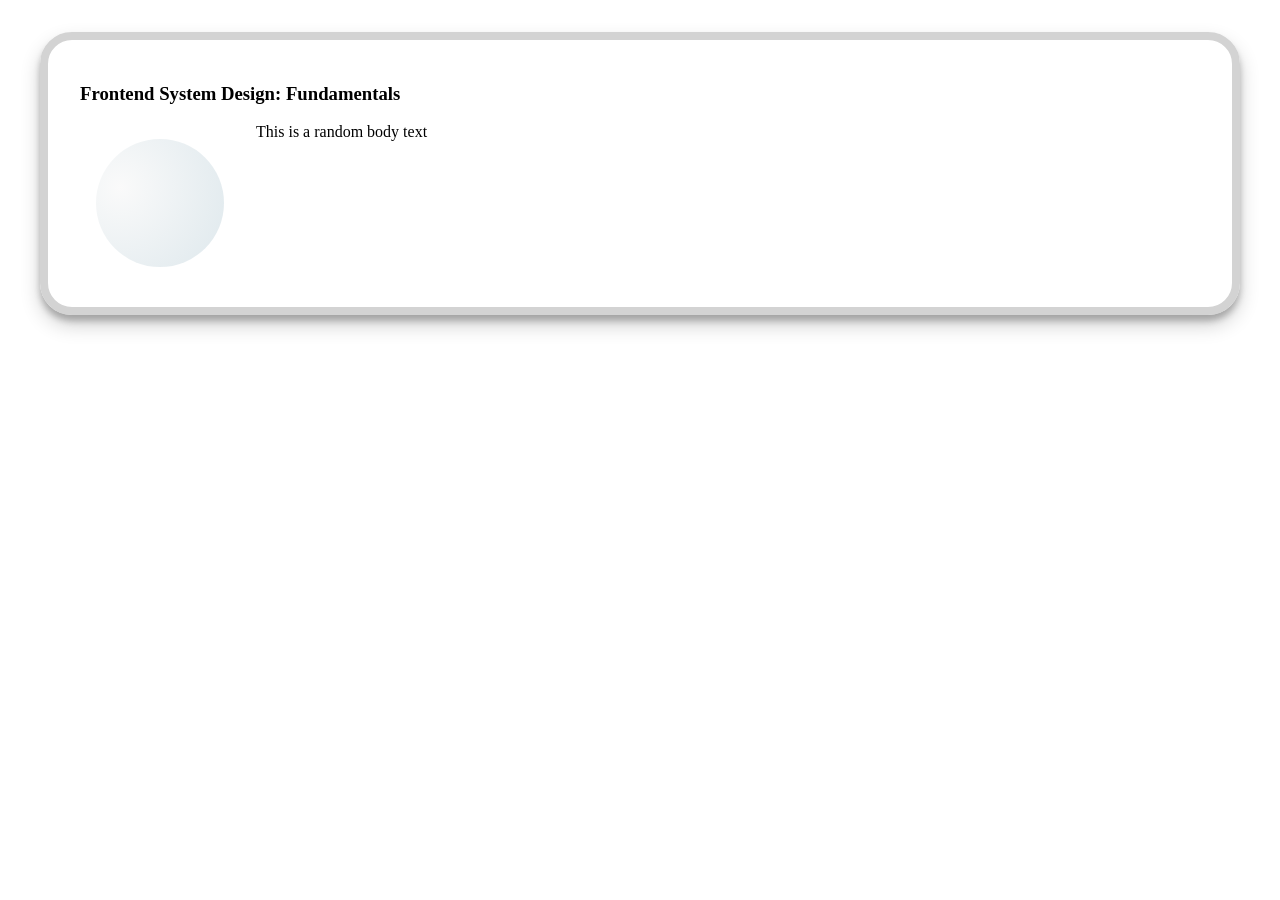
<file: dom/index.html>
<!DOCTYPE html>
<html lang="en">
<head>
    <meta charset="UTF-8">
    <title>Frontend System Design Fundamentals</title>
    <link rel="stylesheet" href="./index.css">
    <template id="card_template">
        <article class="card">
            <h3 class="card__title"></h3>
            <div class="card__body">
                <div class='card__body__image'></div>
                <section class='card__body__content'>
                </section>
            </div>
        </article>
    </template>
</head>
<body>
<main id="container"></main>
</body>
<script>
    const container = document.getElementById('container');

    /**
     * @param {string} title
     * @param {string} body
     *
     * @return {HTMLElement}
     */
    function createCardComponent(title, body) {
        const template = document.getElementById('card_template');
        const element = template.content.cloneNode(true).firstElementChild;

        element.querySelector('.card__title').textContent = title;
        element.querySelector('.card__body__content').textContent = body;

        return element;
    }

    const component = createCardComponent(
        "Frontend System Design: Fundamentals",
        "This is a random body text"
    );

    container.appendChild(component);
</script>
</html>
</file>
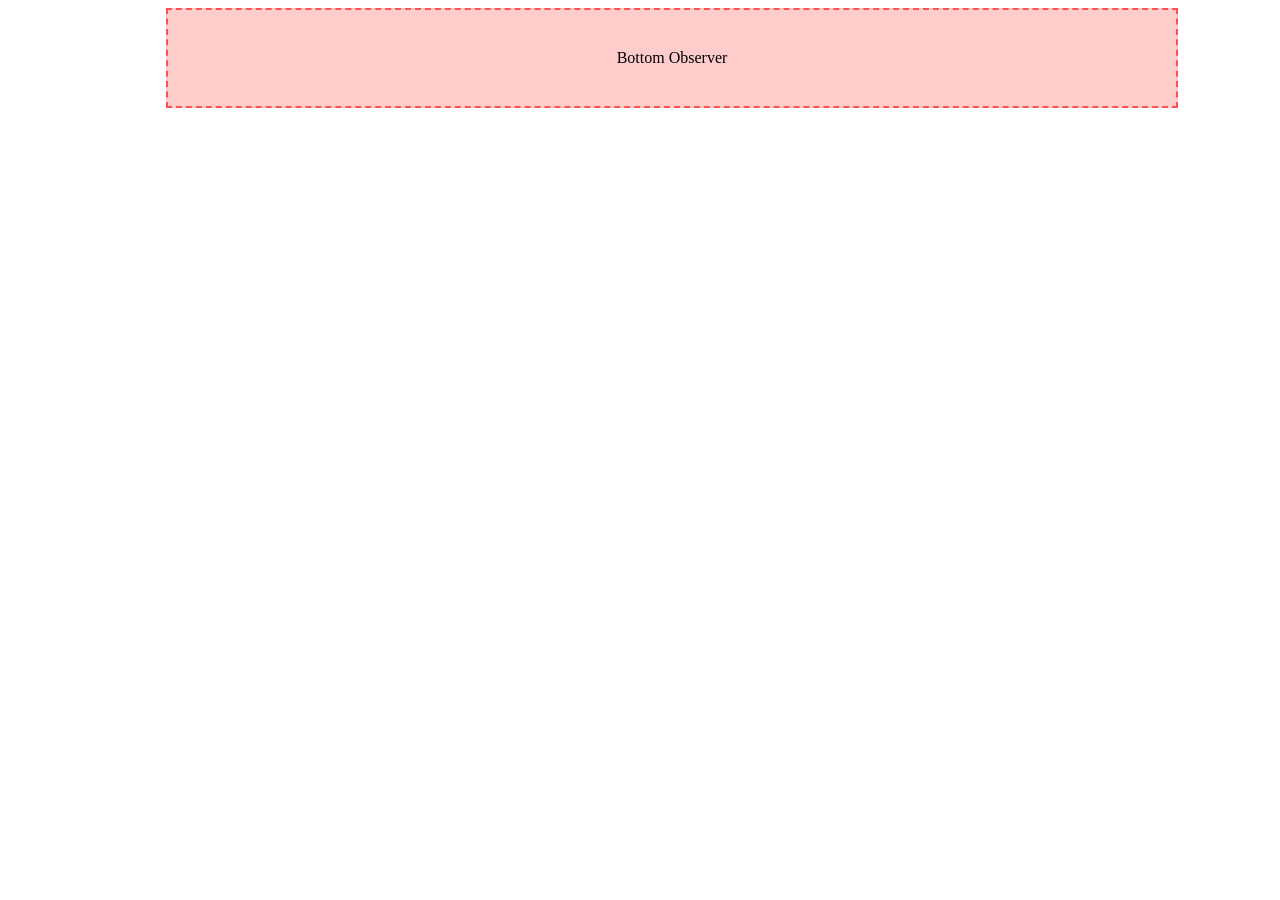
<file: intersection-observer/index.html>
<!doctype html>
<html lang="en">
  <head>
    <meta charset="UTF-8" />
    <title>Frontend System Design Fundamentals</title>
    <link rel="stylesheet" href="../styles/index.css" />
    <template id="card_template">
      <article class="card">
        <h3 class="card__title"></h3>
        <div class="card__body">
          <div class="card__body__image"></div>
          <section class="card__body__content"></section>
        </div>
      </article>
    </template>
  </head>
  <body>
    <main id="container">
      <div id="list"></div>
      <div id="bottom-observer">Bottom Observer</div>
    </main>
    <script type="module">
      import { initMockDB } from "../utils/db.js"

      const [template, list, observerElement] = document.querySelectorAll("#card_template, #list, #bottom-observer")

      const db = initMockDB({
        title: "Fundamentals of Frontend System Design",
        body: "Learning to use Intersection Observer",
      })

      function createCardElement(title, body) {
        const element = template.content.cloneNode(true).firstElementChild
        const [cardTitle, cardBody] = element.querySelectorAll(".card__title, .card__body__content")
        ;[cardTitle.textContent, cardBody.textContent] = [title, body]
        return element
      }

      /**
       * Exercise - Intersection Observer
       * 1. Create Intersection observer instance and provide a callback to it
       * 2. In the callback use mock db - next function to get the next chunk of data
       * 3. Create a fragment where you chunk all your DOM Mutations
       * 4. Update fragment
       * 5. Append fragment to "list" container
       */
      let page = 0

      const observer = new IntersectionObserver(
        async ([entry]) => {
          if (entry.isIntersecting) {
            const data = await db.getPage(page++)
            const fragment = new DocumentFragment()

            for (const d of data) {
              const card = createCardElement(d.title, d.body)
              fragment.appendChild(card)
            }

            list.appendChild(fragment)
          }
        },
        {
          threshold: 0.2,
        },
      )

      observer.observe(observerElement)
    </script>
  </body>
</html>
</file>
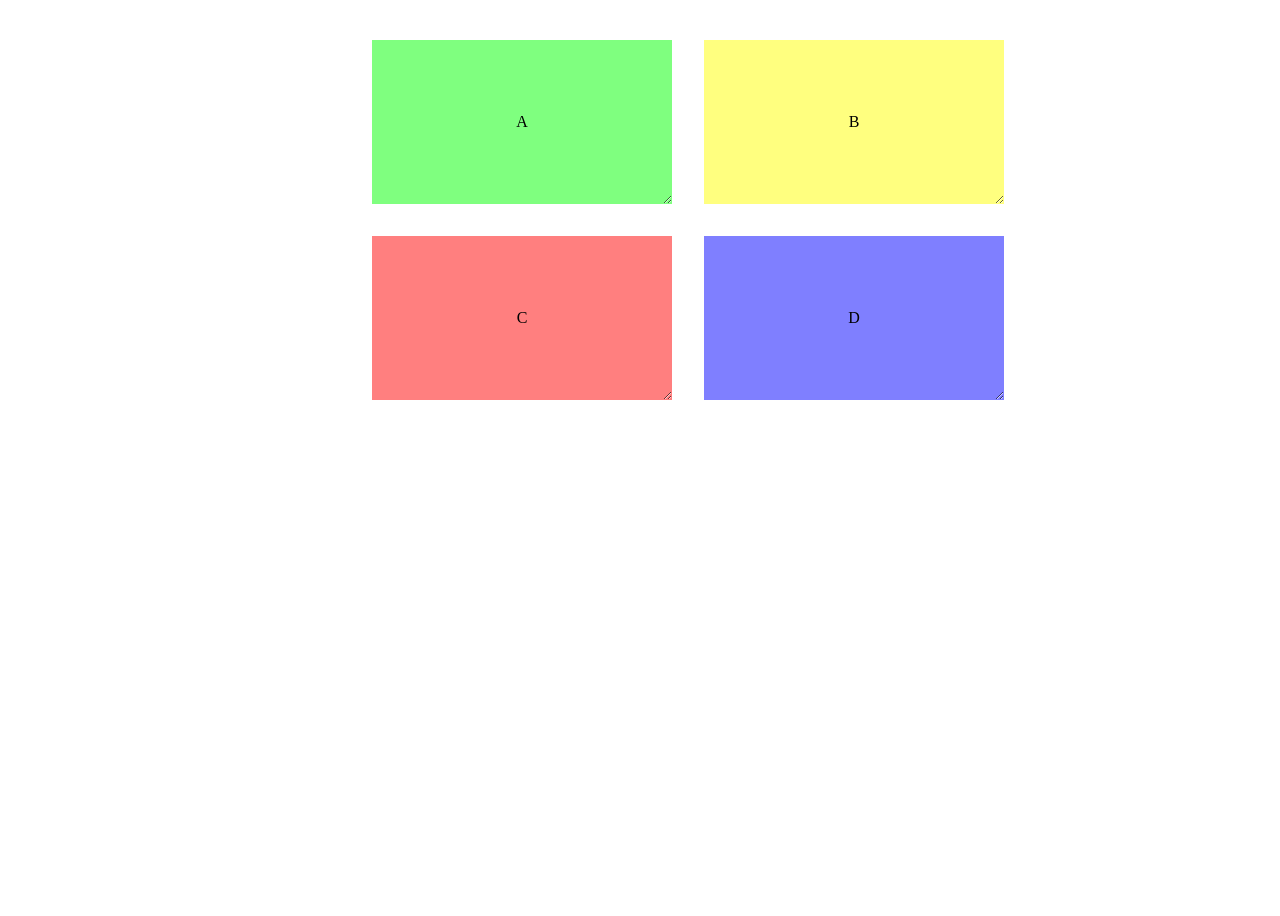
<file: resize-observer/index.html>
<!doctype html>
<html lang="en">
  <head>
    <meta charset="UTF-8" />
    <title>Frontend System Design Fundamentals</title>
    <style>
      * {
        box-sizing: border-box;
      }
      body {
        height: 100vh;
      }
      #container {
        margin: 0 auto;
        width: 600px;
        display: grid;
        grid-template-columns: 50% 50%;
        grid-row-gap: 2rem;
        grid-column-gap: 2rem;
      }
      .box {
        margin: 2rem;
        width: 100%;
        min-width: 100px;
        min-height: 100px;
        height: 100%;
        border: 2px solid black;
        resize: both;
        overflow: hidden;
        display: flex;
        flex-direction: column;
        justify-content: center;
        align-items: center;
      }
      .box:nth-child(1) {
        background: rgba(0, 255, 0, 0.5);
      }
      .box:nth-child(2) {
        background: rgba(255, 255, 0, 0.5);
      }
      .box:nth-child(3) {
        background: rgba(255, 0, 0, 0.5);
      }
      .box:nth-child(4) {
        background: rgba(0, 0, 255, 0.5);
      }
    </style>
  </head>
  <body>
    <main id="container">
      <div class="box">A</div>
      <div class="box">B</div>
      <div class="box">C</div>
      <div class="box">D</div>
    </main>
    <script type="module">
      /*
       * 1. Initiate Resize observer
       * 2. Implement callback - use inlineSize and blockSize of the entries for width and height
       * 3. If width and height is less than 150px
       *   3.1 - Apply border-radius: 100%
       *   3.2 - Apply border-width: 4px
       * 4. If width and height is more than 150px = unset the properties above
       * 5. All 4 boxes should use same observer
       */
      const observer = new ResizeObserver((entries) => {
        for (const entry of entries) {
          const target = entry.target
          const box = entry.borderBoxSize[0]
          if (box.blockSize < 150 && box.inlineSize < 150) {
            target.style.borderRadius = "100%"
            target.style.borderWidth = "4px"
          } else {
            target.style.borderRadius = "unset"
            target.style.borderWidth = "0"
          }
        }
      })

      const boxes = document.querySelectorAll(".box")
      boxes.forEach((b) => {
        observer.observe(b)
      })
    </script>
  </body>
</html>
</file>
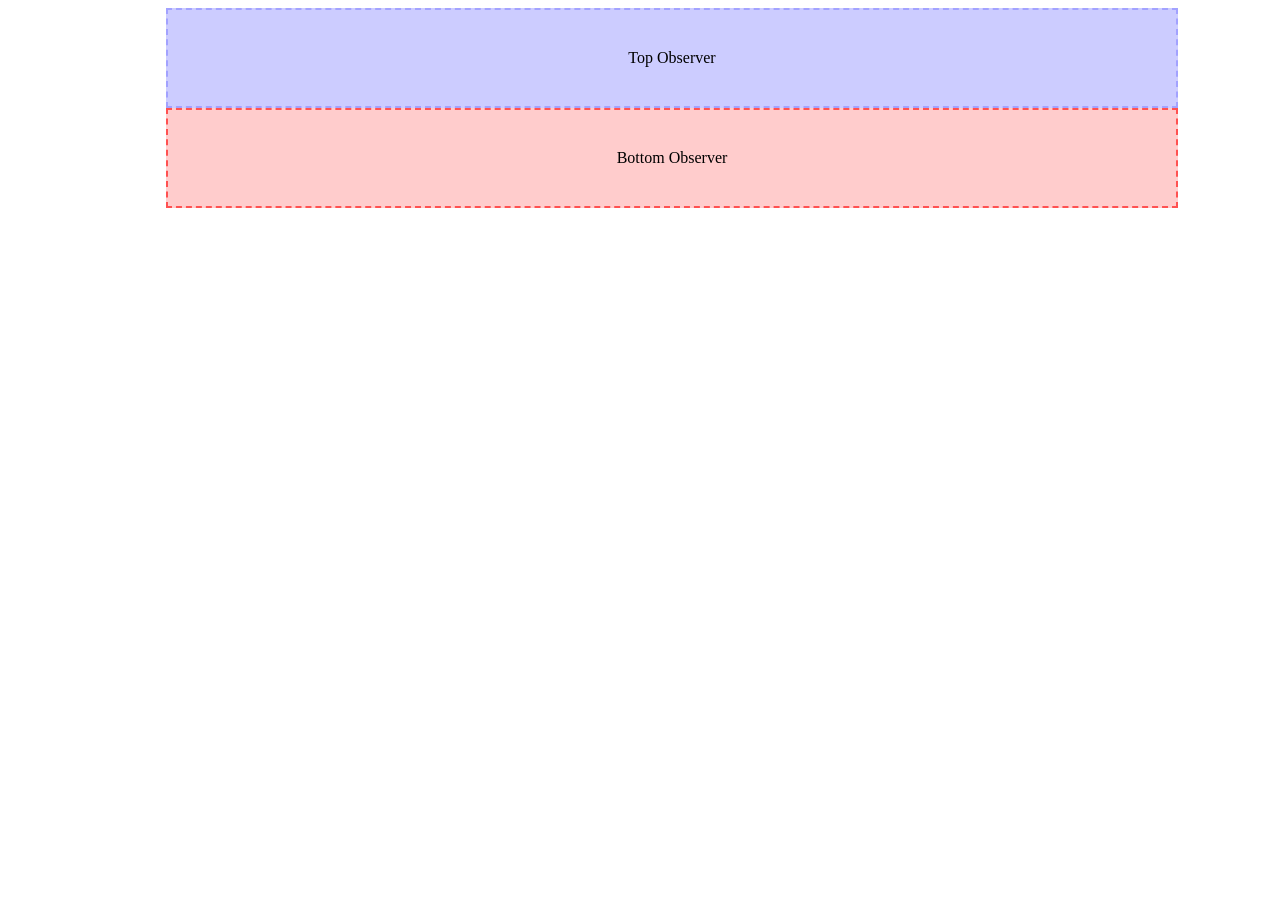
<file: virtualisation/index.html>
<!doctype html>
<html lang="en">
  <head>
    <meta charset="UTF-8" />
    <title>Virtualization</title>
    <link rel="stylesheet" href="../styles/index.css" />
    <link rel="stylesheet" href="./virtualisation.css" />
    <template id="card_template">
      <article class="card">
        <h3 class="card__title"></h3>
        <div class="card__body">
          <div class="card__body__image"></div>
          <section class="card__body__content" contenteditable="true"></section>
        </div>
      </article>
    </template>
  </head>
  <body></body>
  <script type="module">
    import { VirtualList } from "./virtual-list.js"
    import { initMockDB } from "../utils/db.js"
    const container = document.body
    const template = document.getElementById("card_template")
    const DB = initMockDB({ title: "Frontend System Design", body: "Learning about virtualization" })

    /**
     * @param datum {{ title: string, body: string}}
     * @param element {HTMLElement | null | undefined}
     * @returns {HTMLElement}
     */
    function createOrUpdateCard(datum, element) {
      const card = element ?? template.content.cloneNode(true).firstElementChild
      const [cardTitle, cardBody] = card.querySelectorAll(".card__title, .card__body")
      cardTitle.textContent = datum.title
      cardBody.textContent = datum.body
      return card
    }

    const list = new VirtualList(container, {
      getPage: (p) => DB.getPage(p),
      getTemplate: createOrUpdateCard,
      pageSize: 10,
      updateTemplate: createOrUpdateCard,
    })
    list.render()
  </script>
</html>
</file>
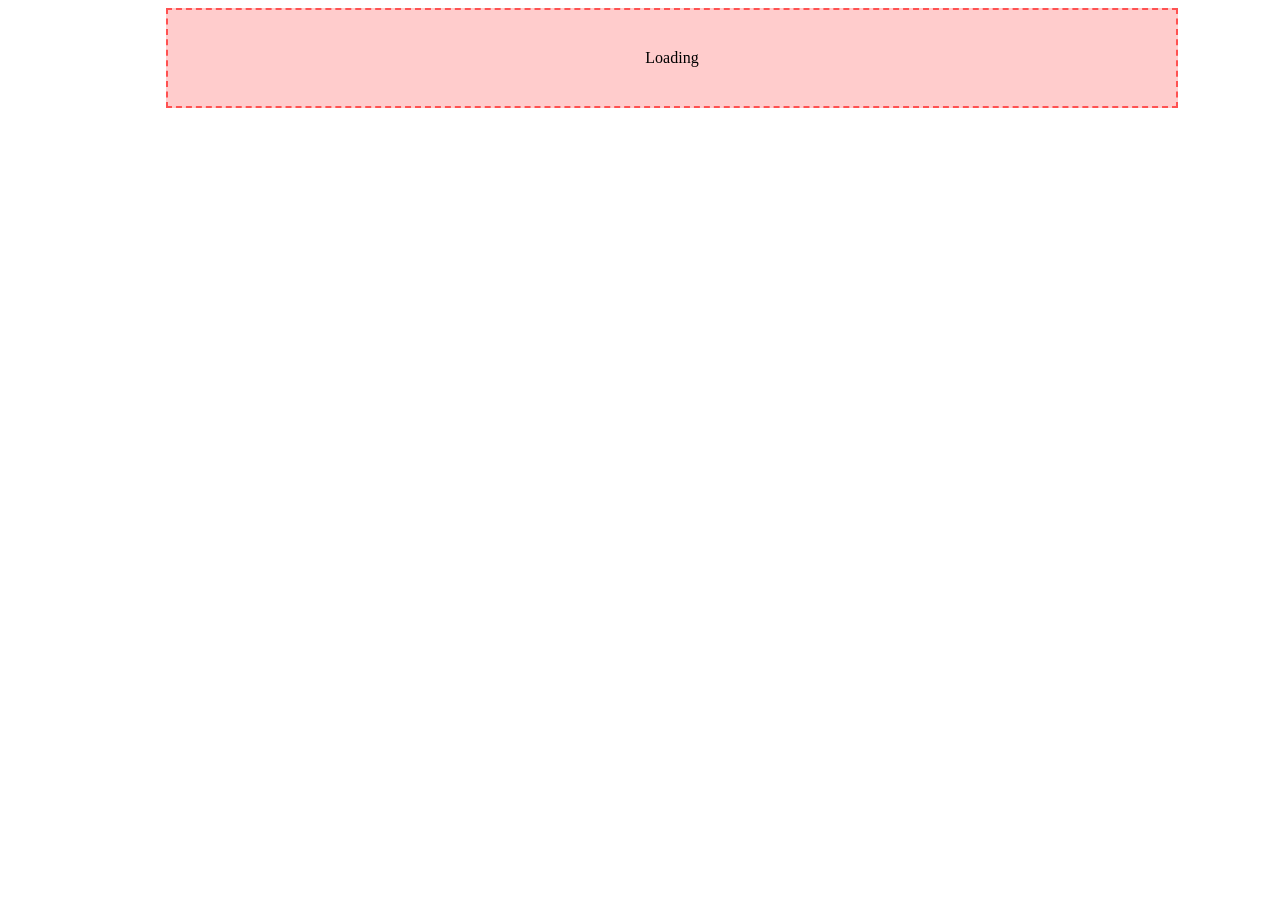
<file: mutation-observer/begin/index.html>
<!doctype html>
<html lang="en">
  <head>
    <meta charset="UTF-8" />
    <title>Frontend System Design Fundamentals</title>
    <link rel="stylesheet" href="../../styles/index.css" />
    <template id="card_template">
      <article class="card">
        <h3 class="card__title"></h3>
        <div class="card__body">
          <div class="card__body__image"></div>
          <section class="card__body__content" contenteditable="true"></section>
        </div>
      </article>
    </template>
  </head>
  <body>
    <main id="container">
      <div id="list"></div>
      <div id="bottom-observer">Bottom Observer</div>
    </main>
    <script type="module">
      import { createCardElement, getHeading } from "./utils.js"
      import { initMockDB } from "../../utils/db.js"

      const SUPPORTED_ELEMENTS = new Set(["/h1", "/h2", "/h3"])

      const db = initMockDB({
        title: "Fundamentals of Frontend System Design",
        body: "Learning to use Intersection Observer",
      })
      const list = document.getElementById("list")
      const observerElement = document.getElementById("bottom-observer")

      const mutationObserver = new MutationObserver((entries) => {
        for (const mut of entries) {
          const target = mut.target
          if (mut.type === "characterData" && SUPPORTED_ELEMENTS.has(target.textContent)) {
            const heading = getHeading(target)
            target.replaceWith(heading)
            heading.focus()
          }
        }
      })
      let page = 0
      const observer = new IntersectionObserver(
        async ([bottom]) => {
          if (bottom.isIntersecting) {
            observerElement.textContent = "Loading"
            const data = await db.getPage(page++)
            const fragment = new DocumentFragment()
            data.forEach(({ title, body }) => {
              const card = createCardElement(title, body)
              fragment.appendChild(card)
              // @todo register observer
              mutationObserver.observe(card, {
                subtree: true,
                characterData: true,
              })
            })

            list.appendChild(fragment)
          }
        },
        { threshold: 0.1 },
      )
      observer.observe(observerElement)
    </script>
  </body>
</html>
</file>
<file: dom/index.css>
* {
    box-sizing: border-box;
}
.container {
    display: flex;
    flex-direction: column;
    width: 80%;
    margin: 0 auto;
}
.card {
    margin: 2rem;
    padding: 1.5rem 2rem;
    border: 8px solid lightgray;
    border-radius: 2rem;
    box-shadow: 0 10px 20px rgba(0,0,0,0.19), 0 6px 6px rgba(0,0,0,0.23);
}
.card__body {
    display: flex;
    flex-direction: row;
}
.card__body__image {
    width: 128px;
    height: 128px;
    flex-shrink: 0;
    border-radius: 100%;
    margin: 1rem;
    background: radial-gradient(circle at 18.7% 37.8%, rgb(250, 250, 250) 0%, rgb(225, 234, 238) 90%);
}
.card__body__content {
    padding: 0 1rem;
}
</file>
<file: styles/index.css>
* {
    box-sizing: border-box;
}
#container {
    display: flex;
    flex-direction: column;
    width: 80%;
    margin: 0 auto;
}
.card {
    margin: 2rem;
    padding: 1.5rem 2rem;
    border: 8px solid lightgray;
    border-radius: 2rem;
    box-shadow: 0 10px 20px rgba(0,0,0,0.19), 0 6px 6px rgba(0,0,0,0.23);
}
.card__body {
    display: flex;
    flex-direction: row;
}
.card__body__image {
    width: 128px;
    height: 128px;
    flex-shrink: 0;
    border-radius: 100%;
    margin: 1rem;
    background: radial-gradient(circle at 18.7% 37.8%, rgb(250, 250, 250) 0%, rgb(225, 234, 238) 90%);
}
.card__body__content {
    padding: 0 1rem;
}

#top-observer {
    background: rgba(0, 0, 255, 0.2);
    border: 2px dashed  rgba(0, 0, 255, 0.2);
}
#bottom-observer {
    background: rgba(255, 0, 0, 0.2);
    border: 2px dashed  rgba(255, 0, 0, 0.6);
}
#top-observer, #bottom-observer {
    width: 100%;
    height: 100px;
    display: flex;
    flex-direction: column;
    justify-content: center;
    align-items: center;
    margin: 0 2rem;
}
</file>
<file: virtualisation/virtualisation.css>
.card {
    position: absolute;
    width: 100%;
}

.container {
    position: relative;
}
</file>
